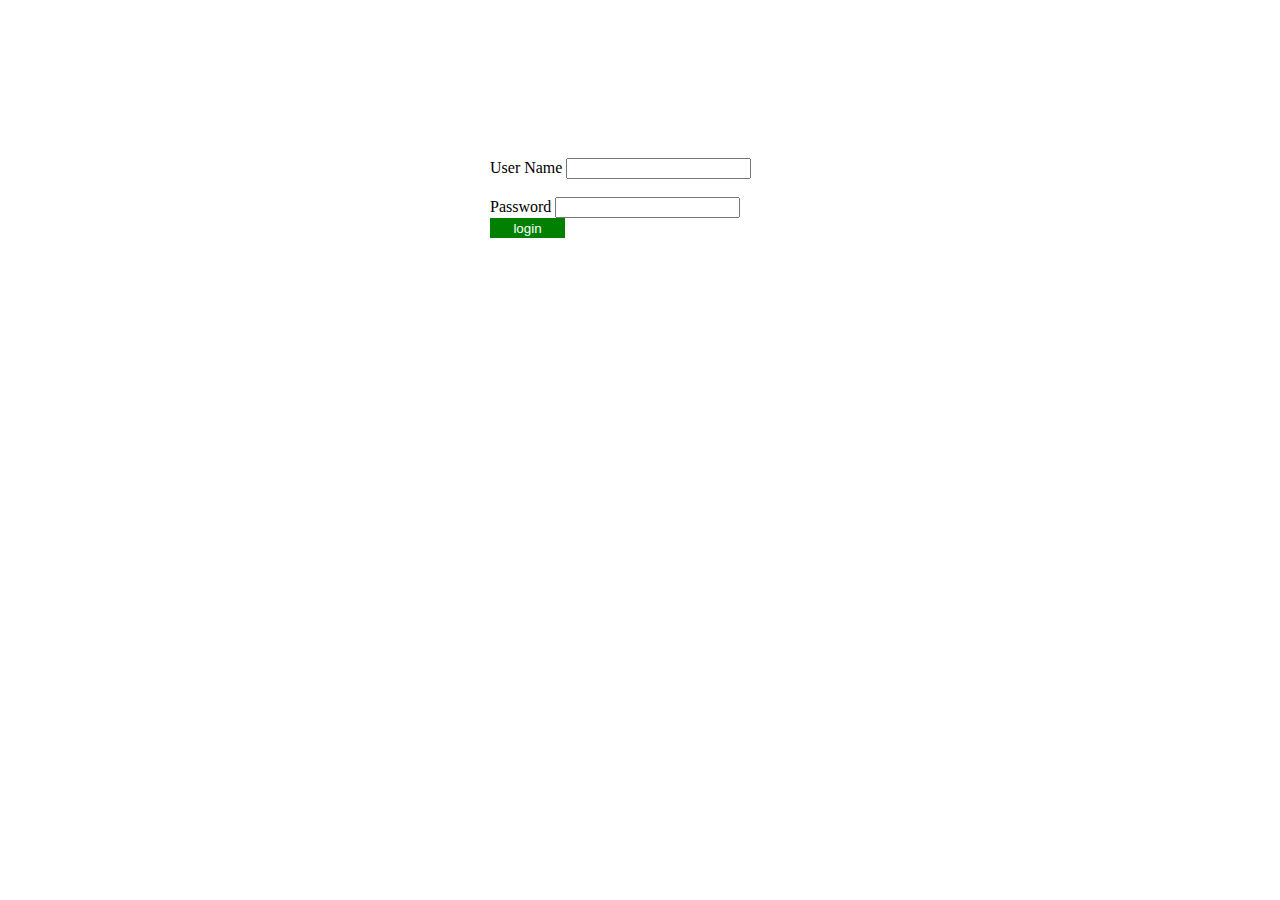
<file: app/index.html>
<!DOCTYPE html>
<html>
<head>
	<title> Login Page</title>
	<link rel="stylesheet" type="text/css" href="style/app.css">
</head>
<body>

	<div class="login-container">
		<div> 
	<span> User Name </span>
		<input type="text" id="user">
	</div>
		<br>
	<div>
	<span> Password </span>
	<input type="text" id="pass">
	</div>
	<div>
		<button onclick="handleClick()" class='niram' > login  </button>
	</div>
	</div>
	
	<script type="text/javascript" src="script/app.js"></script>
</body>
</html>
</file>
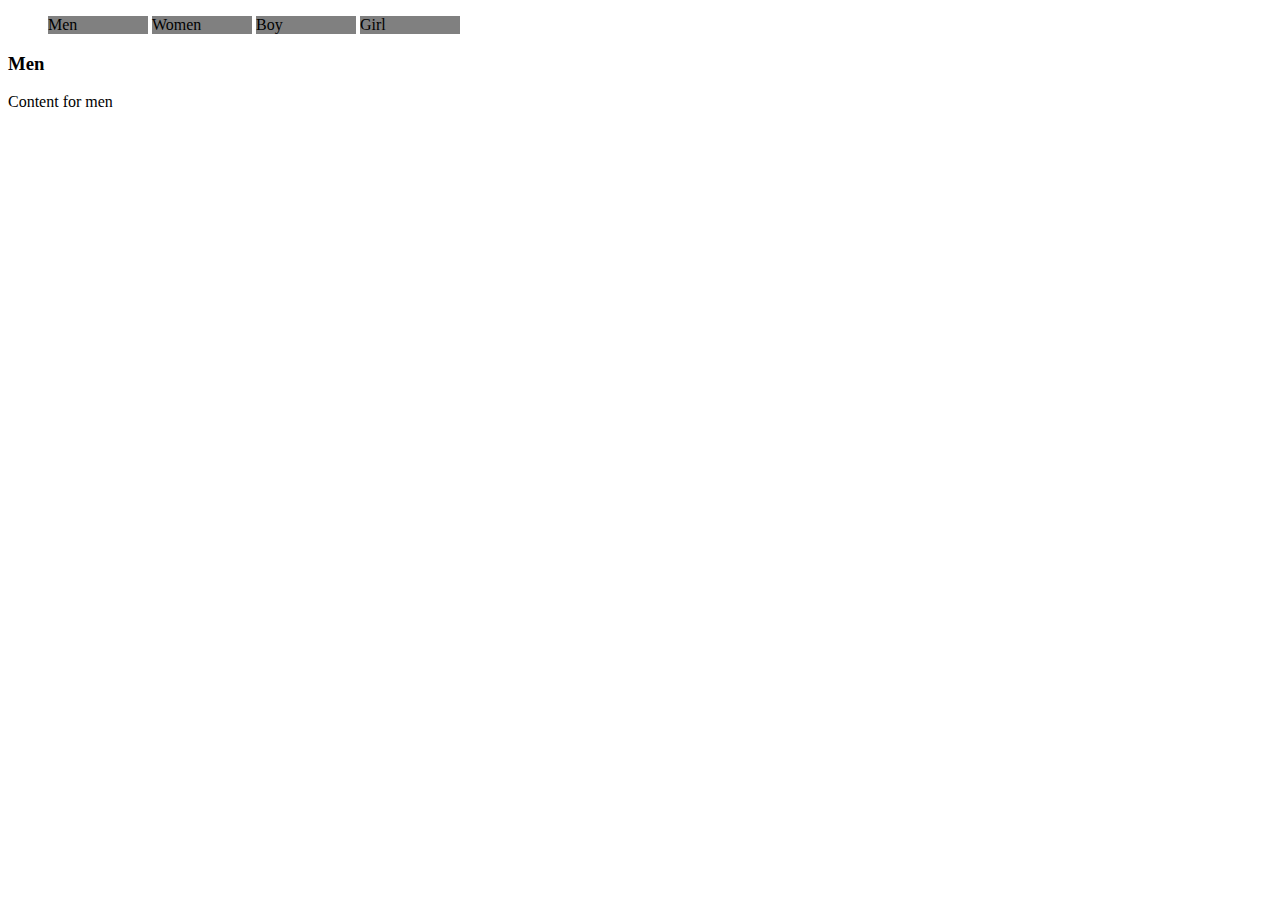
<file: app/Template/cart.html>
<!DOCTYPE html>
<html>
<head>
	<title>Shopping Cart</title>
	<link rel="stylesheet" type="text/css" href="../style/app.css">
</head>
<body>
<ul class="tab-ul">
	<li onclick="handleTabClick('men')"> Men </li>
	<li onclick="handleTabClick('women')"> Women </li>
	<li onclick="handleTabClick('boy')"> Boy </li>
	<li onclick="handleTabClick('girl')"> Girl </li>
</ul>

<div id="m">
	<h3>Men</h3>
	<p>Content for men</p>
	</div>
<div id="w" class="hide">
	<h3>Women</h3>
	<p>Content for women</p>
	</div>
<div id="b" class="hide">
	<h3>Boy</h3>
	<p>Content for boy</p>
	</div>
<div id="g" class="hide">
	<h3>Girl</h3>
	<p>Content for girl</p>
	</div>

	<script type="text/javascript" src="../script/cart.js"></script>

</body>
</html>
</file>
<file: app/style/app.css>
.login-container {
	width: 300px;
	margin: 0 auto;
	position: relative;
	top : 150px;
}
.niram{
	border: none;
	background-color: green;
	color: white;
	width: 75px;
	height: 20px;
}
.tab-ul{
	list-style-type: none;
}

.tab-ul li {
	display: inline-block;
	width: 100px;
	background-color: gray;
}

.hide{
	display: none;
}
</file>
